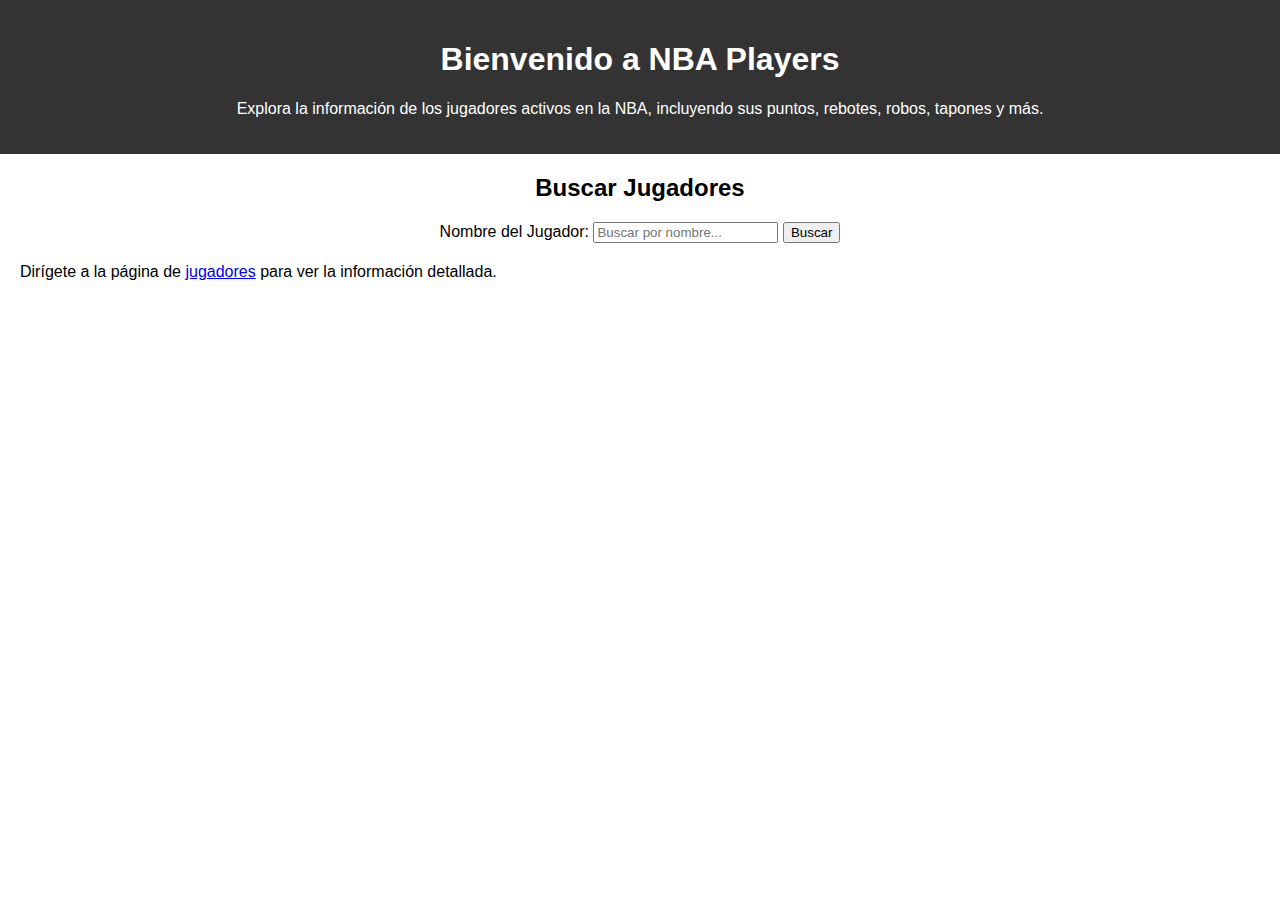
<file: index.html>
<!DOCTYPE html>
<html lang="es">
<head>
    <meta charset="UTF-8">
    <meta name="viewport" content="width=device-width, initial-scale=1.0">
    <title>NBA Players</title>
    <link rel="stylesheet" href="styles.css">
</head>
<body>

    <header>
        <h1>Bienvenido a NBA Players</h1>
        <p>Explora la información de los jugadores activos en la NBA, incluyendo sus puntos, rebotes, robos, tapones y más.</p>
    </header>

    <section id="search-section">
        <h2>Buscar Jugadores</h2>
        <form id="player-search-form">
            <label for="player-search">Nombre del Jugador:</label>
            <input type="text" id="player-search" placeholder="Buscar por nombre...">
            <button type="submit">Buscar</button>
        </form>
    </section>

    <section id="content-section">
        <p>Dirígete a la página de <a href="players.html">jugadores</a> para ver la información detallada.</p>
    </section>

    <script src="search.js"></script>

</body>
</html>
</file>
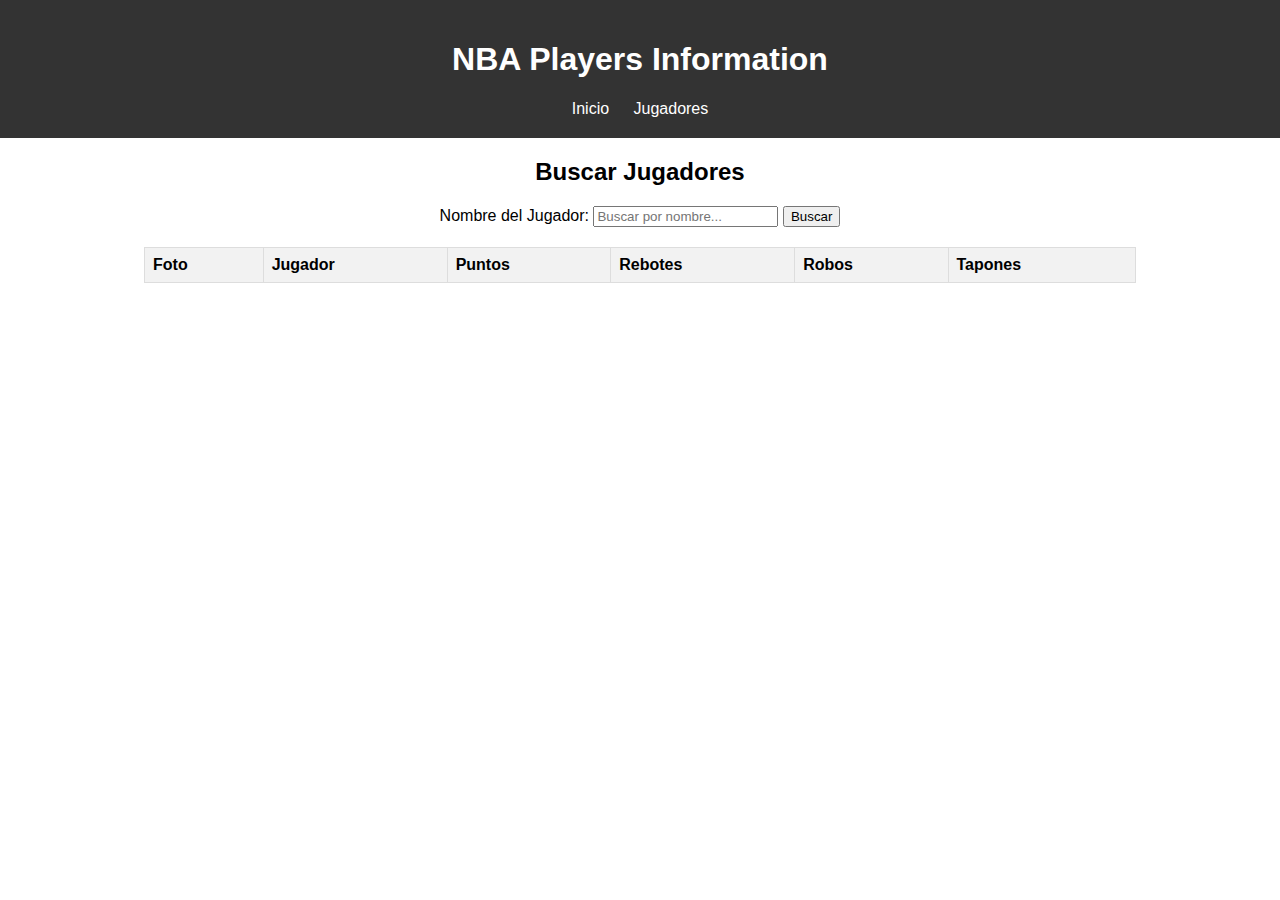
<file: projects.html>
<!DOCTYPE html>
<html lang="es">
<head>
    <meta charset="UTF-8">
    <meta name="viewport" content="width=device-width, initial-scale=1.0">
    <title>NBA Players</title>
    <link rel="stylesheet" href="styles.css">
</head>
<body>

    <header>
        <h1>NBA Players Information</h1>
        <nav>
            <a href="index.html">Inicio</a>
            <a href="players.html">Jugadores</a>
        </nav>
    </header>

    <section id="search-section">
        <h2>Buscar Jugadores</h2>
        <form id="player-search-form">
            <label for="player-search">Nombre del Jugador:</label>
            <input type="text" id="player-search" placeholder="Buscar por nombre...">
            <button type="submit">Buscar</button>
        </form>
    </section>

    <section id="players-section">
        <table>
            <thead>
                <tr>
                    <th>Foto</th>
                    <th>Jugador</th>
                    <th>Puntos</th>
                    <th>Rebotes</th>
                    <th>Robos</th>
                    <th>Tapones</th>
                </tr>
            </thead>
            <tbody>
                <!-- Contenido de jugadores -->
            </tbody>
        </table>
    </section>

    <script src="search.js"></script>

</body>
</html>
</file>
<file: styles.css>
body {
    font-family: Arial, sans-serif;
    margin: 0;
    padding: 0;
}

header {
    background-color: #333;
    color: white;
    text-align: center;
    padding: 20px;
}

nav {
    margin-top: 10px;
}

nav a {
    color: white;
    text-decoration: none;
    margin: 0 10px;
}

section {
    margin: 20px;
}

#search-section {
    text-align: center;
}

#player-search-form {
    margin-bottom: 20px;
}

table {
    width: 80%;
    border-collapse: collapse;
    margin: 20px auto;
}

th, td {
    border: 1px solid #dddddd;
    text-align: left;
    padding: 8px;
}

th {
    background-color: #f2f2f2;
}

img {
    max-width: 50px;
    max-height: 50px;
    border-radius: 50%;
}
</file>
